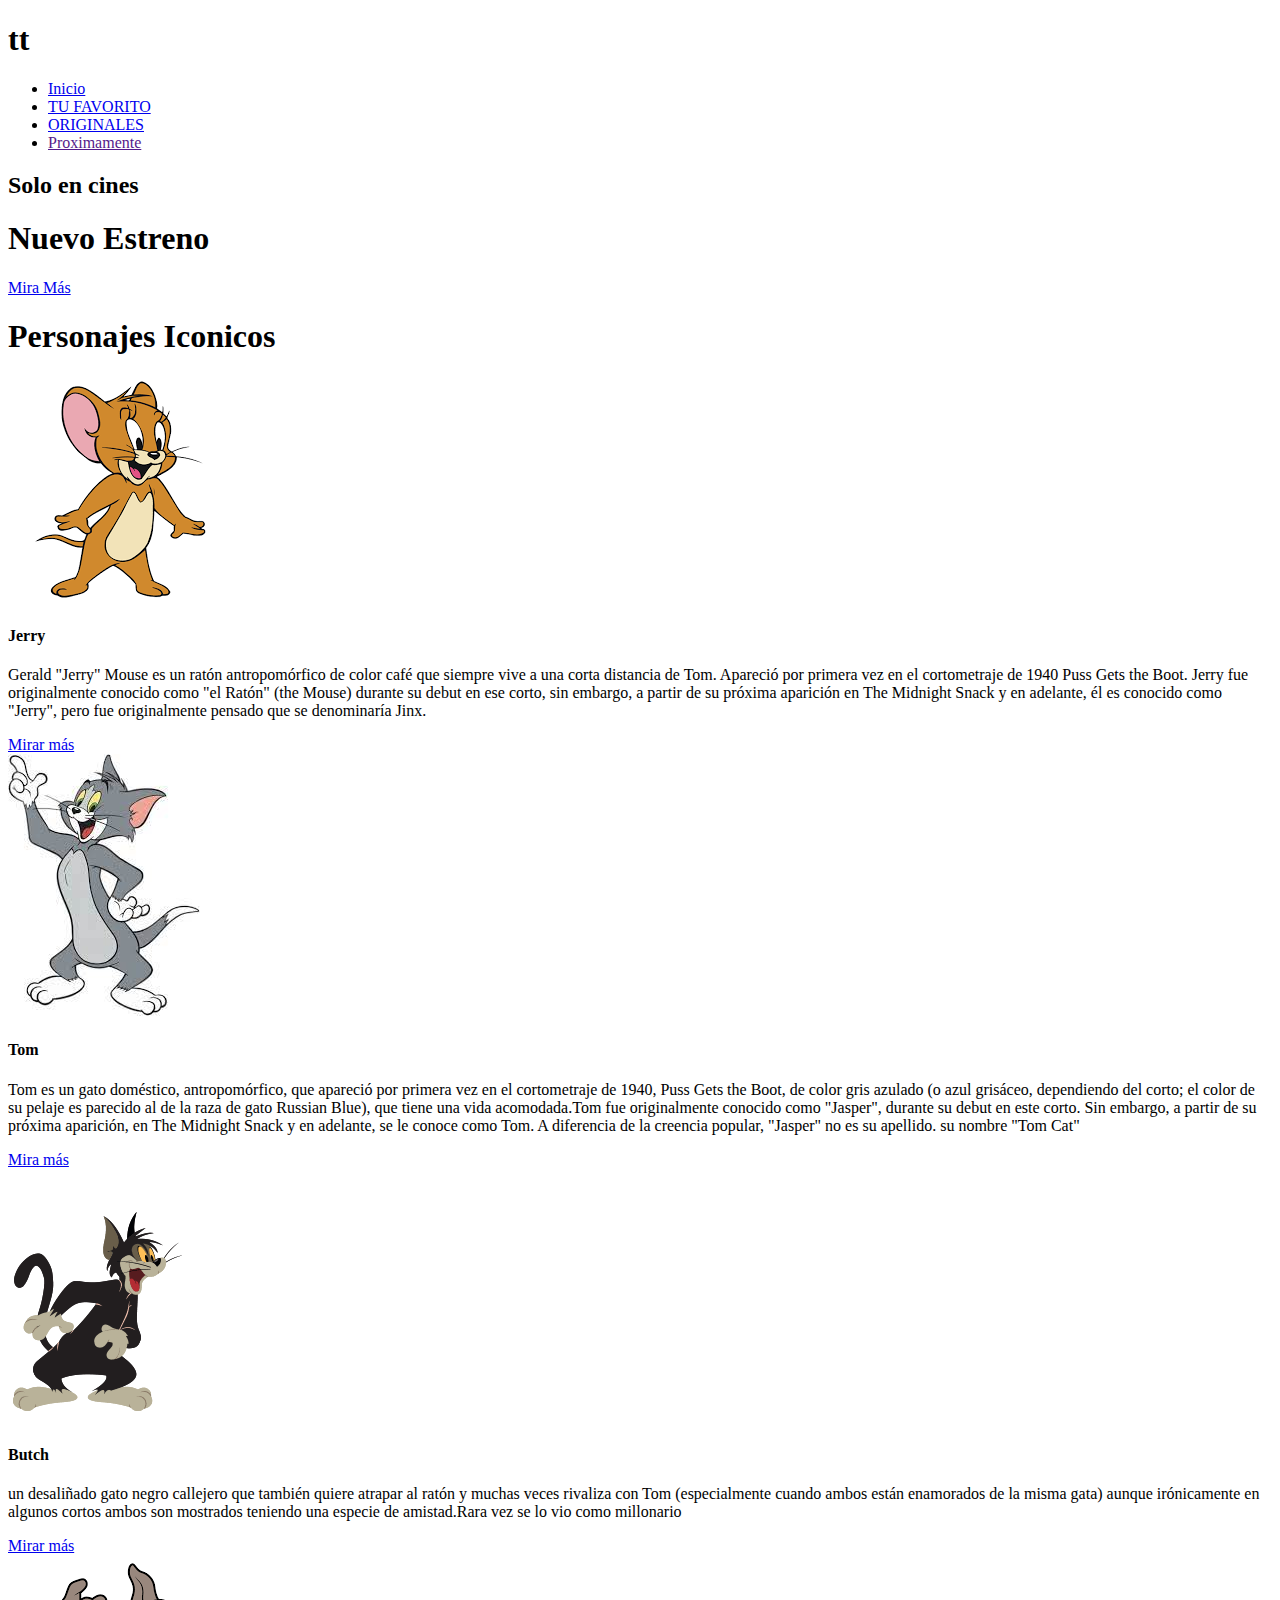
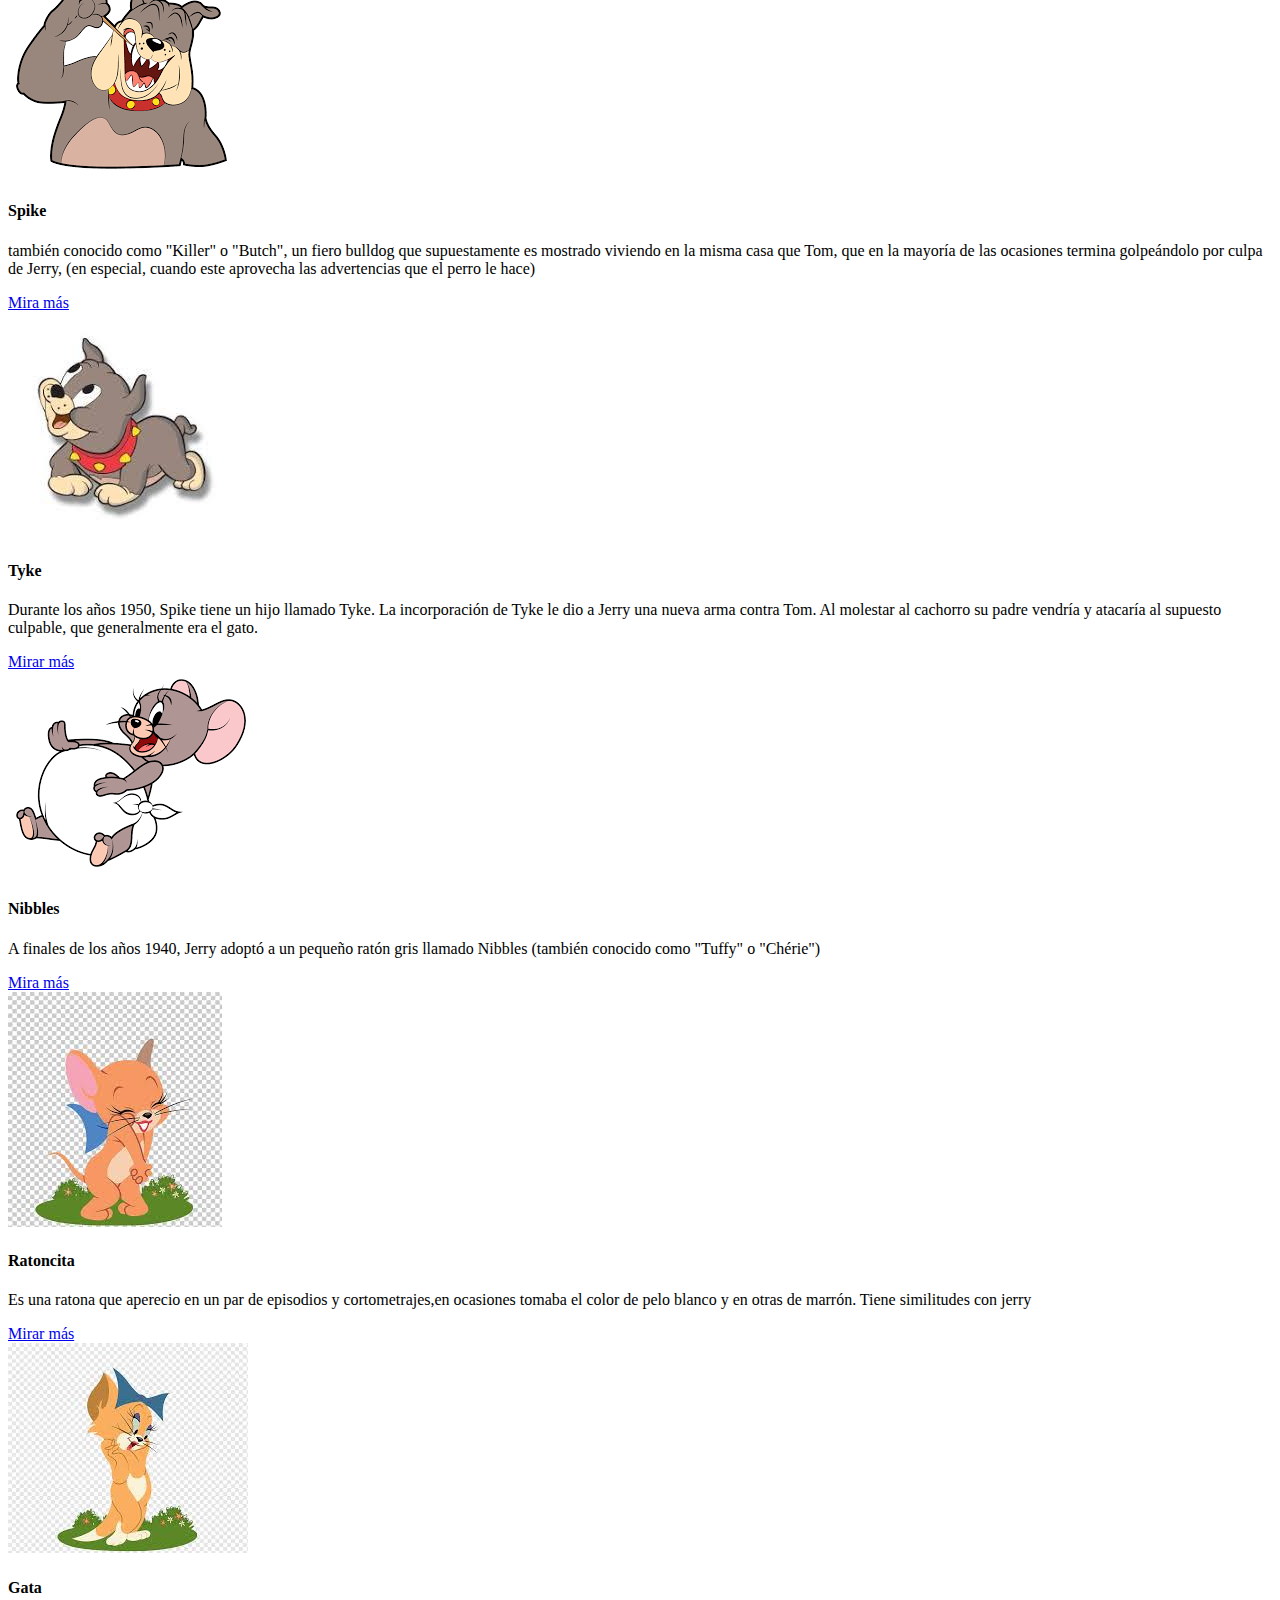
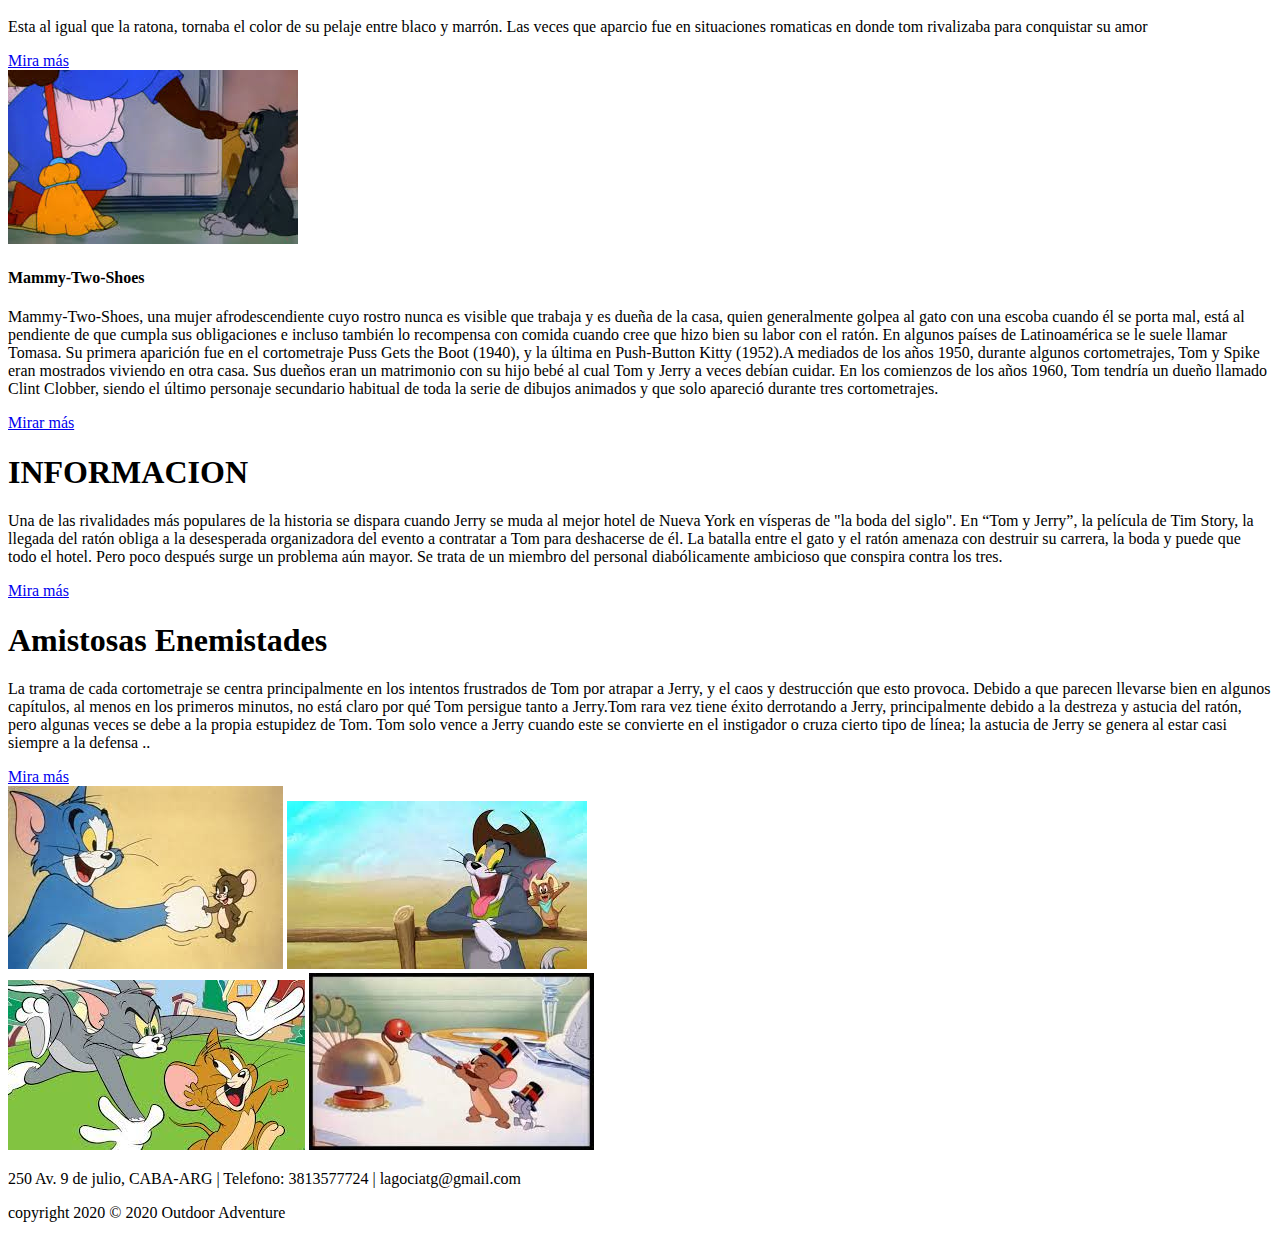
<file: index.html>
<!DOCTYPE html>
<html lang="en">
<head>
    <meta charset="UTF-8">
    <meta http-equiv="X-UA-Compatible" content="IE=edge">
    <meta name="viewport" content="width=device-width, initial-scale=1.0">
    <title>Serie Tom y Jerry</title>
</head>
<body>
    <nav class="navbar">
        <h1 class="logo">tt</h1>
        
        <ul class="nav-links">
           <li><a href="./index.html">Inicio</a> </li>
           <li><a href="./pages/favorito.html">TU FAVORITO</a> </li>
           <li><a href="./pages/original.html">ORIGINALES</a> </li>
           <li><a href="">Proximamente</a></li>
        </ul>
     </nav>
     <header>
        <div class="header-content">
         <h2>Solo en cines</h2>
         <div class="line"></div>
        <h1>Nuevo Estreno</h1>
        <a href="https://www.warnerbros.es/peliculas/tom-y-jerry" target="_blank" class="ctn">Mira Más</a>
    </div>
    </header>
    <section class="events">
        <div class="tittle">
            <h1>Personajes Iconicos</h1>
            <div class="line"></div>
        </div>
        <div class="row">
            <div class="col">
                <img class="img" src="./img_menor_tamaño/Jerry.png" alt="">
               <h4>Jerry</h4>
              <p>Gerald "Jerry" Mouse es un ratón antropomórfico de color café que siempre vive a una corta distancia de Tom. Apareció por primera vez en el cortometraje de 1940 Puss Gets the Boot. Jerry fue originalmente conocido como "el Ratón" (the Mouse) durante su debut en ese corto, sin embargo, a partir de su próxima aparición en The Midnight Snack y en adelante, él es conocido como "Jerry", pero fue originalmente pensado que se denominaría Jinx.</p>
             <a href="https://es.wikipedia.org/wiki/Tom_y_Jerry#Jerry" target="_blank"   class="ct2">Mirar más</a>
             </div>
            <div class="col">
                <img class="img" src="./img_menor_tamaño/tom_2.jpg" alt="">
                <h4>Tom</h4>
                <p>Tom es un gato doméstico, antropomórfico, que apareció por primera vez en el cortometraje de 1940, Puss Gets the Boot, de color gris azulado (o azul grisáceo, dependiendo del corto; el color de su pelaje es parecido al de la raza de gato Russian Blue), que tiene una vida acomodada.Tom fue originalmente conocido como "Jasper", durante su debut en este corto. Sin embargo, a partir de su próxima aparición, en The Midnight Snack y en adelante, se le conoce como Tom. A diferencia de la creencia popular, "Jasper" no es su apellido. su nombre "Tom Cat" </p>
                <a href="https://es.wikipedia.org/wiki/Tom_y_Jerry#Tom" target="_blank" class="ct2">Mira más</a>
            </div>
        </div>
        <div class="row">
            <div class="col">
                <img class="img" src="./img_menor_tamaño/butch_2.png" alt="">
                <h4>Butch</h4>
               <p> un desaliñado gato negro callejero que también quiere atrapar al ratón y muchas veces rivaliza con Tom (especialmente cuando ambos están enamorados de la misma gata) aunque irónicamente en algunos cortos ambos son mostrados teniendo una especie de amistad.Rara vez se lo vio como millonario</p>
              <a href="#" class="ct2">Mirar más</a>
            </div>
            <div class="col">
                <img class="img" src="./img_menor_tamaño/spake_perro.png" alt="">
                <h4>Spike</h4>
                <p>también conocido como "Killer" o "Butch", un fiero bulldog que supuestamente es mostrado viviendo en la misma casa que Tom, que en la mayoría de las ocasiones termina golpeándolo por culpa de Jerry, (en especial, cuando este aprovecha las advertencias que el perro le hace) </p>
                <a href="#" class="ct2">Mira más</a>
            </div>
        </div>
        <div class="row">
            <div class="col">
                <img class="img" src="./img_menor_tamaño/imag_Tyke_personaje_hijo_de_spake.jpg" alt="">
               <h4>Tyke</h4>
              <p>Durante los años 1950, Spike tiene un hijo llamado Tyke. La incorporación de Tyke le dio a Jerry una nueva arma contra Tom. Al molestar al cachorro su padre vendría y atacaría al supuesto culpable, que generalmente era el gato.</p>
             <a href="#" class="ct2">Mirar más</a>
             </div>
            <div class="col">
                <img class="img" src="./img_menor_tamaño/Nibbles_ratoncito_gris.png" alt="">
                <h4>Nibbles</h4>
                <p>A finales de los años 1940, Jerry adoptó a un pequeño ratón gris llamado Nibbles (también conocido como "Tuffy" o "Chérie") </p>
                <a href="#" class="ct2">Mira más</a>
            </div>
        </div>
        <div class="row">
            <div class="col">
                <img class="img" src="./img_menor_tamaño/ratoncita_coqueta.jpg" alt="">
               <h4>Ratoncita</h4>
              <p>Es una ratona que aperecio en un par de episodios y cortometrajes,en ocasiones tomaba el color de pelo blanco y en otras de marrón. Tiene similitudes con jerry</p>
             <a href="#" class="ct2">Mirar más</a>
             </div>
            <div class="col">
                <img class="img" src="./img_menor_tamaño/gata_2.jpg" alt="">
                <h4>Gata</h4>
                <p>Esta al igual que la ratona, tornaba el color de su pelaje entre blaco y marrón. Las veces que aparcio fue en situaciones romaticas en donde tom rivalizaba para conquistar su amor </p>
                <a href="#" class="ct2">Mira más</a>
            </div>
        </div>
        <div class="row">
            <div class="col3">
                <img class="img" src="./img_menor_tamaño/señora_de_piernas.jpg" alt="">
               <h4> Mammy-Two-Shoes</h4>
              <p> Mammy-Two-Shoes, una mujer afrodescendiente cuyo rostro nunca es visible que trabaja y es dueña de la casa, quien generalmente golpea al gato con una escoba cuando él se porta mal, está al pendiente de que cumpla sus obligaciones e incluso también lo recompensa con comida cuando cree que hizo bien su labor con el ratón. En algunos países de Latinoamérica se le suele llamar Tomasa. Su primera aparición fue en el cortometraje Puss Gets the Boot (1940), y la última en Push-Button Kitty (1952).A mediados de los años 1950, durante algunos cortometrajes, Tom y Spike eran mostrados viviendo en otra casa. Sus dueños eran un matrimonio con su hijo bebé al cual Tom y Jerry a veces debían cuidar. En los comienzos de los años 1960, Tom tendría un dueño llamado Clint Clobber, siendo el último personaje secundario habitual de toda la serie de dibujos animados y que solo apareció durante tres cortometrajes.</p>
             <a href="#" class="ct2">Mirar más</a>
             </div>
        </div>
    </section>
    <section class="explore">
        <div class="explore-content">
            <h1>INFORMACION</h1>
            <div class="line"></div>
            <p>Una de las rivalidades más populares de la historia se dispara cuando Jerry se muda al mejor hotel de Nueva York en vísperas de "la boda del siglo". En “Tom y Jerry”, la película de Tim Story, la llegada del ratón obliga a la desesperada organizadora del evento a contratar a Tom para deshacerse de él. La batalla entre el gato y el ratón amenaza con destruir su carrera, la boda y puede que todo el hotel. Pero poco después surge un problema aún mayor. Se trata de un miembro del personal diabólicamente ambicioso que conspira contra los tres.</p>
            <a href="#" class="ctn3">Mira más</a>
        </div>
    </section>
    <section class="tours">
        <div class="row">
            <div class="content-col">
                <h1>Amistosas Enemistades</h1>
                <div class="line"></div>
            
            <p>La trama de cada cortometraje se centra principalmente en los intentos frustrados de Tom por atrapar a Jerry, y el caos y destrucción que esto provoca. Debido a que parecen llevarse bien en algunos capítulos, al menos en los primeros minutos, no está claro por qué Tom persigue tanto a Jerry.Tom rara vez tiene éxito derrotando a Jerry, principalmente debido a la destreza y astucia del ratón, pero algunas veces se debe a la propia estupidez de Tom. Tom solo vence a Jerry cuando este se convierte en el instigador o cruza cierto tipo de línea; la astucia de Jerry se genera al estar casi siempre a la defensa 
        ..</p>
            <a href="https://es.wikipedia.org/wiki/Tom_y_Jerry#Trama_y_formato" target="_blank" class="ctn4">Mira más</a>
              </div>
        <div class="image1">
            <div>
            <img src="./img_menor_tamaño/amigos_tom_jerry.jpg" alt="">
            <img src="./img_menor_tamaño/vaquero.jpg" alt="">
            </div>
            <div>
            <img src="./img_menor_tamaño/tom_jerry_peleando.jpg" alt="">
            <img src="./img_menor_tamaño/Nibbles_jerry.jpg" alt="">   
            </div>
        </div>
        </div>
    </section>
    <!--parte final-->
    <section class="footer">
        <p>250 Av. 9 de julio, CABA-ARG | Telefono: 3813577724 | lagociatg@gmail.com</p>
        <p>copyright 2020 © 2020 Outdoor Adventure</p>
    </section>
</body>
</html>
</file>
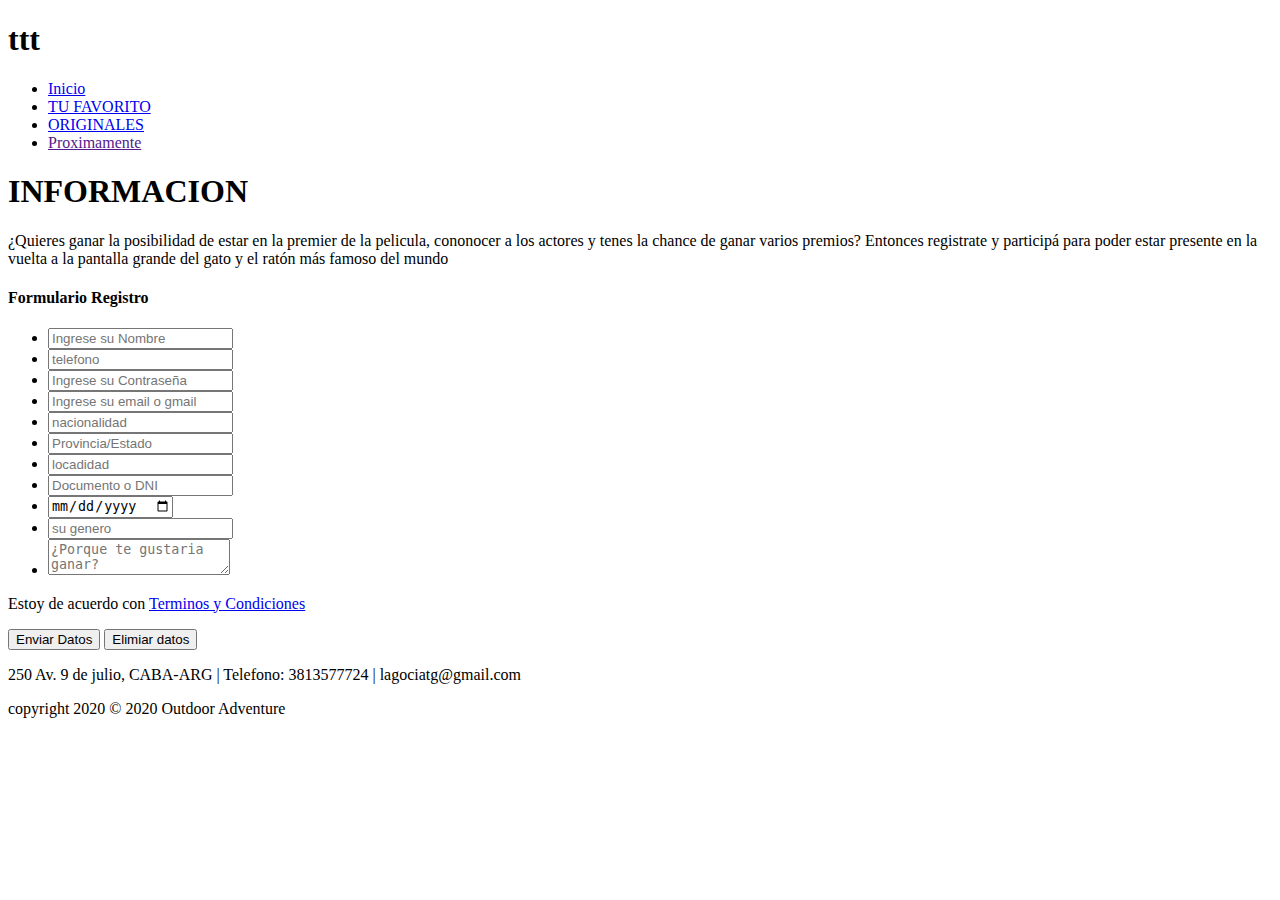
<file: pages/favorito.html>
<!DOCTYPE html>
<html lang="en">
<head>
    <meta charset="UTF-8">
    <meta http-equiv="X-UA-Compatible" content="IE=edge">
    <meta name="viewport" content="width=device-width, initial-scale=1.0">
    <title>tufavorito</title>
</head>
<body>
    <nav class="navbar">
        <h1 class="logo">ttt</h1>
        <ul class="nav-links">
           <li><a href="../index.html">Inicio</a> </li>
           <li><a href="favorito.html">TU FAVORITO</a> </li>
           <li><a href="./original.html">ORIGINALES</a> </li>
           <li><a href="">Proximamente</a></li>
        </ul>
     </nav>
     <section class="explore">
        <div class="explore-content">
            <h1>INFORMACION</h1>
            <div class="line"></div>
            <p>¿Quieres ganar la posibilidad de estar en la premier de la pelicula, cononocer a los actores y tenes la chance de ganar varios premios? Entonces registrate y participá para poder estar presente en la vuelta a la pantalla grande del gato y el ratón más famoso del mundo </p>
            <a href="#" class="ctn3"></a>
        </div>
    </section>
    <div>
        <form action=""method"">
            <h4>Formulario Registro</h4>
            <ul>
            <li> <label for="nombre"></label>
                <input class="controls" type="text" name="nombres" id="nombres" placeholder="Ingrese su Nombre">
            </li>
               
             <li>
                <label for="telefono"></label>
                <input class="controls" type="number" name="telefono" id="telefono" placeholder="telefono">
            </li>
            <li>
                <label for="password"></label>
                 <input class="controls" type="password" name="contraseña" id="contraseña" placeholder="Ingrese su Contraseña">
            </li>
            <li>
                <label for="email"></label>
                <input class="controls" type="email" name="correo" id="correo" placeholder="Ingrese su email o gmail">
            </li>
            <li>
                <label for="nacionalidad"></label>
                <input class="controls" type="text" name="nacion" id="nacion" placeholder="nacionalidad">
            </li>
            <li>
                <label for="Provincia"></label>
                <input class="controls" type="text" name="Provincia" id="Provincia" placeholder="Provincia/Estado">
            </li>
            <li>
                <label for="localidad"></label>
                <input class="controls" type="text" name="localidad" id="localidad" placeholder="locadidad">
            </li>
            <li>
                <label for="dni"></label>
                <input class="controls" type="number" name="dni" id="dni" placeholder="Documento o DNI">
            </li>
            <li>
                <label for="edad"></label>
                <input class="controls" type="date" name="edad" id="edad" placeholder="edad">
            </li>
            <li>
                <label for="genero"></label>
                <input class="controls" type="text" name="genero" id="genero" placeholder="su genero">
            </li>
            <li>
                <textarea class="controls" name="mensaje" placeholder="¿Porque te gustaria ganar?"></textarea>
            </li>
        </ul>
        <p>Estoy de acuerdo con <a href="#">Terminos y Condiciones</a></p>
            
                <input class="botons" type="submit" value="Enviar Datos">
                <input class="botons" type="reset" value="Elimiar datos">
            

        </form>
     </div>
     </section>
     <section class="footer">
        <p>250 Av. 9 de julio, CABA-ARG | Telefono: 3813577724 | lagociatg@gmail.com</p>
        <p>copyright 2020 © 2020 Outdoor Adventure</p>
    </section>   
</body>
</html>
</file>
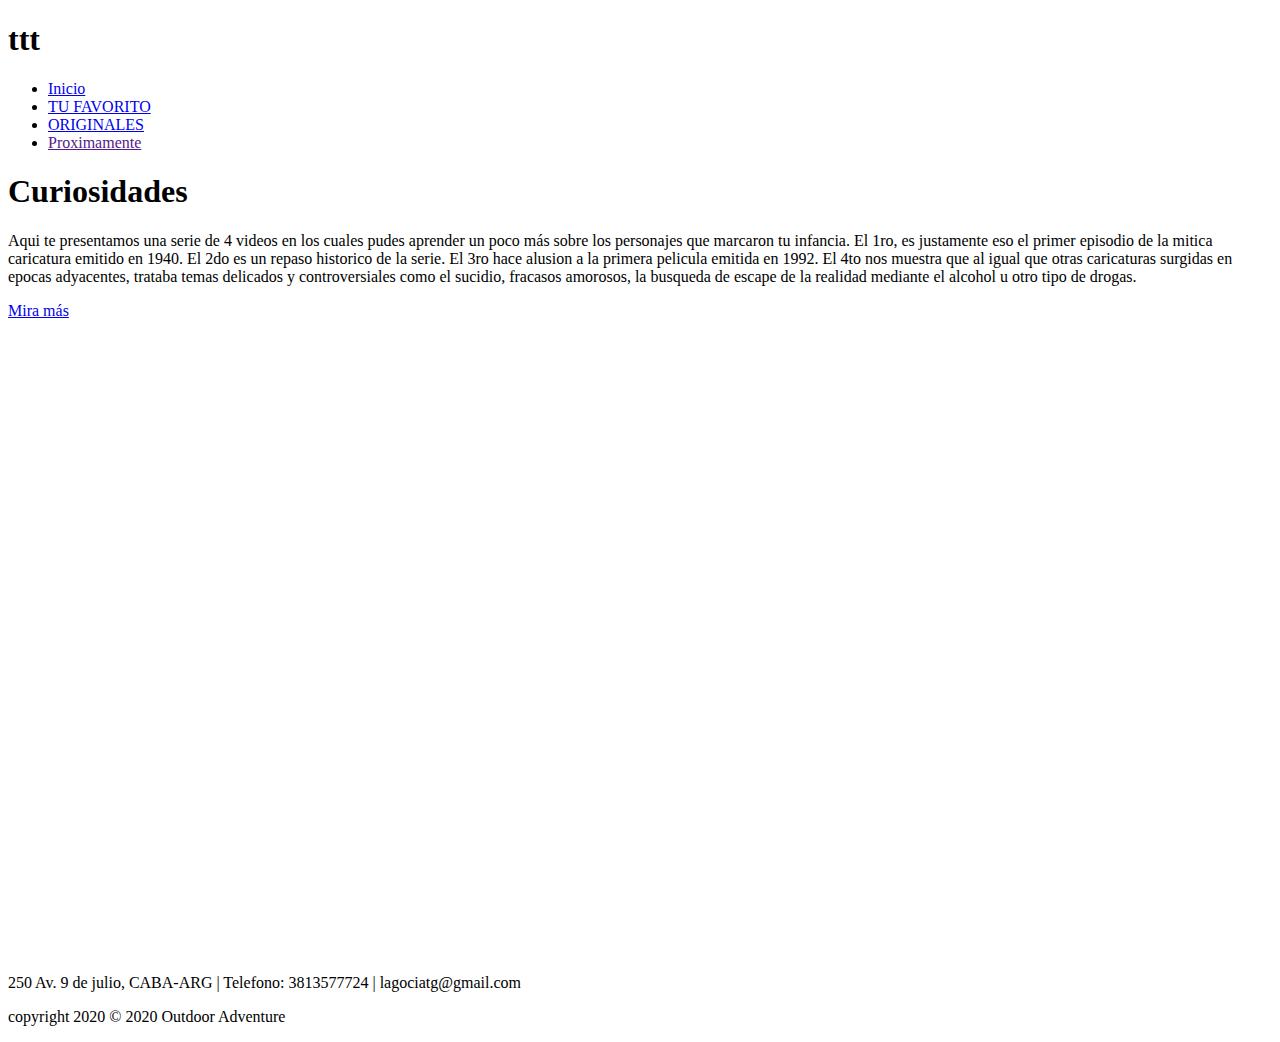
<file: pages/original.html>
<!DOCTYPE html>
<html lang="en">
<head>
    <meta charset="UTF-8">
    <meta http-equiv="X-UA-Compatible" content="IE=edge">
    <meta name="viewport" content="width=device-width, initial-scale=1.0">
    <title>originales</title>
</head>
<body>
    <nav class="navbar">
        <h1 class="logo">ttt</h1>
        <ul class="nav-links">
           <li><a href="../index.html">Inicio</a> </li>
           <li><a href="./favorito.html">TU FAVORITO</a> </li>
           <li><a href="./original.html">ORIGINALES</a> </li>
           <li><a href="">Proximamente</a></li>
        </ul>
     </nav>
     <section class="tours">
        <div class="row">
            <div class="content-col">
                <h1>Curiosidades</h1>
                <div class="line"></div>
            
            <p>Aqui te presentamos una serie de 4 videos en los cuales pudes aprender un poco más sobre los personajes que marcaron tu infancia. El 1ro, es justamente eso el primer episodio de la  mitica caricatura emitido en 1940. El 2do es un repaso historico de la serie. El 3ro hace alusion a la primera pelicula emitida en 1992. El 4to nos muestra que al igual que otras caricaturas surgidas en epocas adyacentes, trataba temas delicados y controversiales como el sucidio, fracasos amorosos, la busqueda de escape de la realidad mediante el alcohol u otro tipo de drogas.</p>
            <a href="https://www.youtube.com/results?search_query=curiosidades+de+tom+y+jerry" target="_blank" class="ctn4">Mira más</a>
             </div>
         <div class="image1">
            <div>
                <iframe width="560" height="315" src="https://www.youtube.com/embed/lm0a7fAlUak" title="YouTube video player" frameborder="0" allow="accelerometer; autoplay; clipboard-write; encrypted-media; gyroscope; picture-in-picture" allowfullscreen></iframe>
                <iframe width="560" height="315" src="https://www.youtube.com/embed/9fOK--ZfWF8" title="YouTube video player" frameborder="0" allow="accelerometer; autoplay; clipboard-write; encrypted-media; gyroscope; picture-in-picture" allowfullscreen></iframe>
            </div>
            <div>
                <iframe width="560" height="315" src="https://www.youtube.com/embed/OlG1yRFnyaY" title="YouTube video player" frameborder="0" allow="accelerometer; autoplay; clipboard-write; encrypted-media; gyroscope; picture-in-picture" allowfullscreen></iframe>
                <iframe width="560" height="315" src="https://www.youtube.com/embed/UnE88Oxs2Rc" title="YouTube video player" frameborder="0" allow="accelerometer; autoplay; clipboard-write; encrypted-media; gyroscope; picture-in-picture" allowfullscreen></iframe>   
            </div>
        </div>
     </div>
    </section>

     <section class="footer">
        <p>250 Av. 9 de julio, CABA-ARG | Telefono: 3813577724 | lagociatg@gmail.com</p>
        <p>copyright 2020 © 2020 Outdoor Adventure</p>
    </section>  
</body>
</html>
</file>
